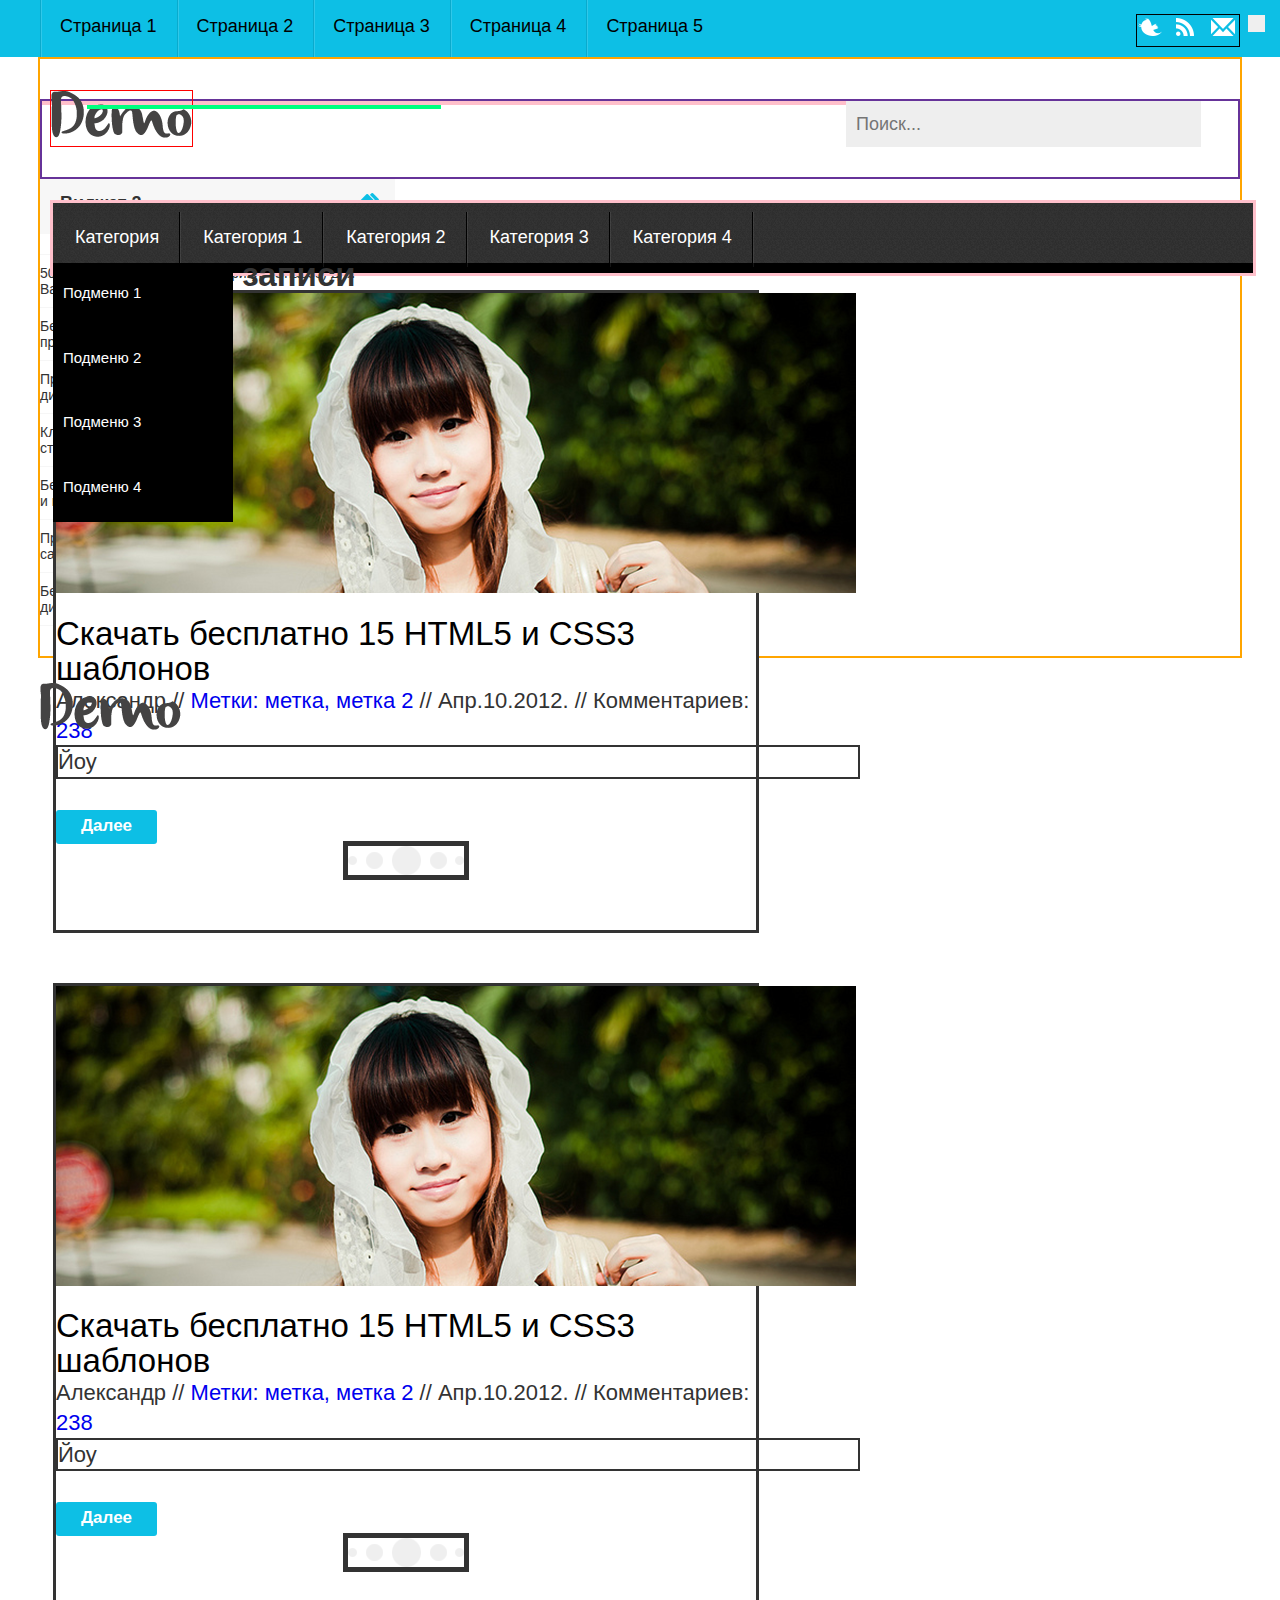
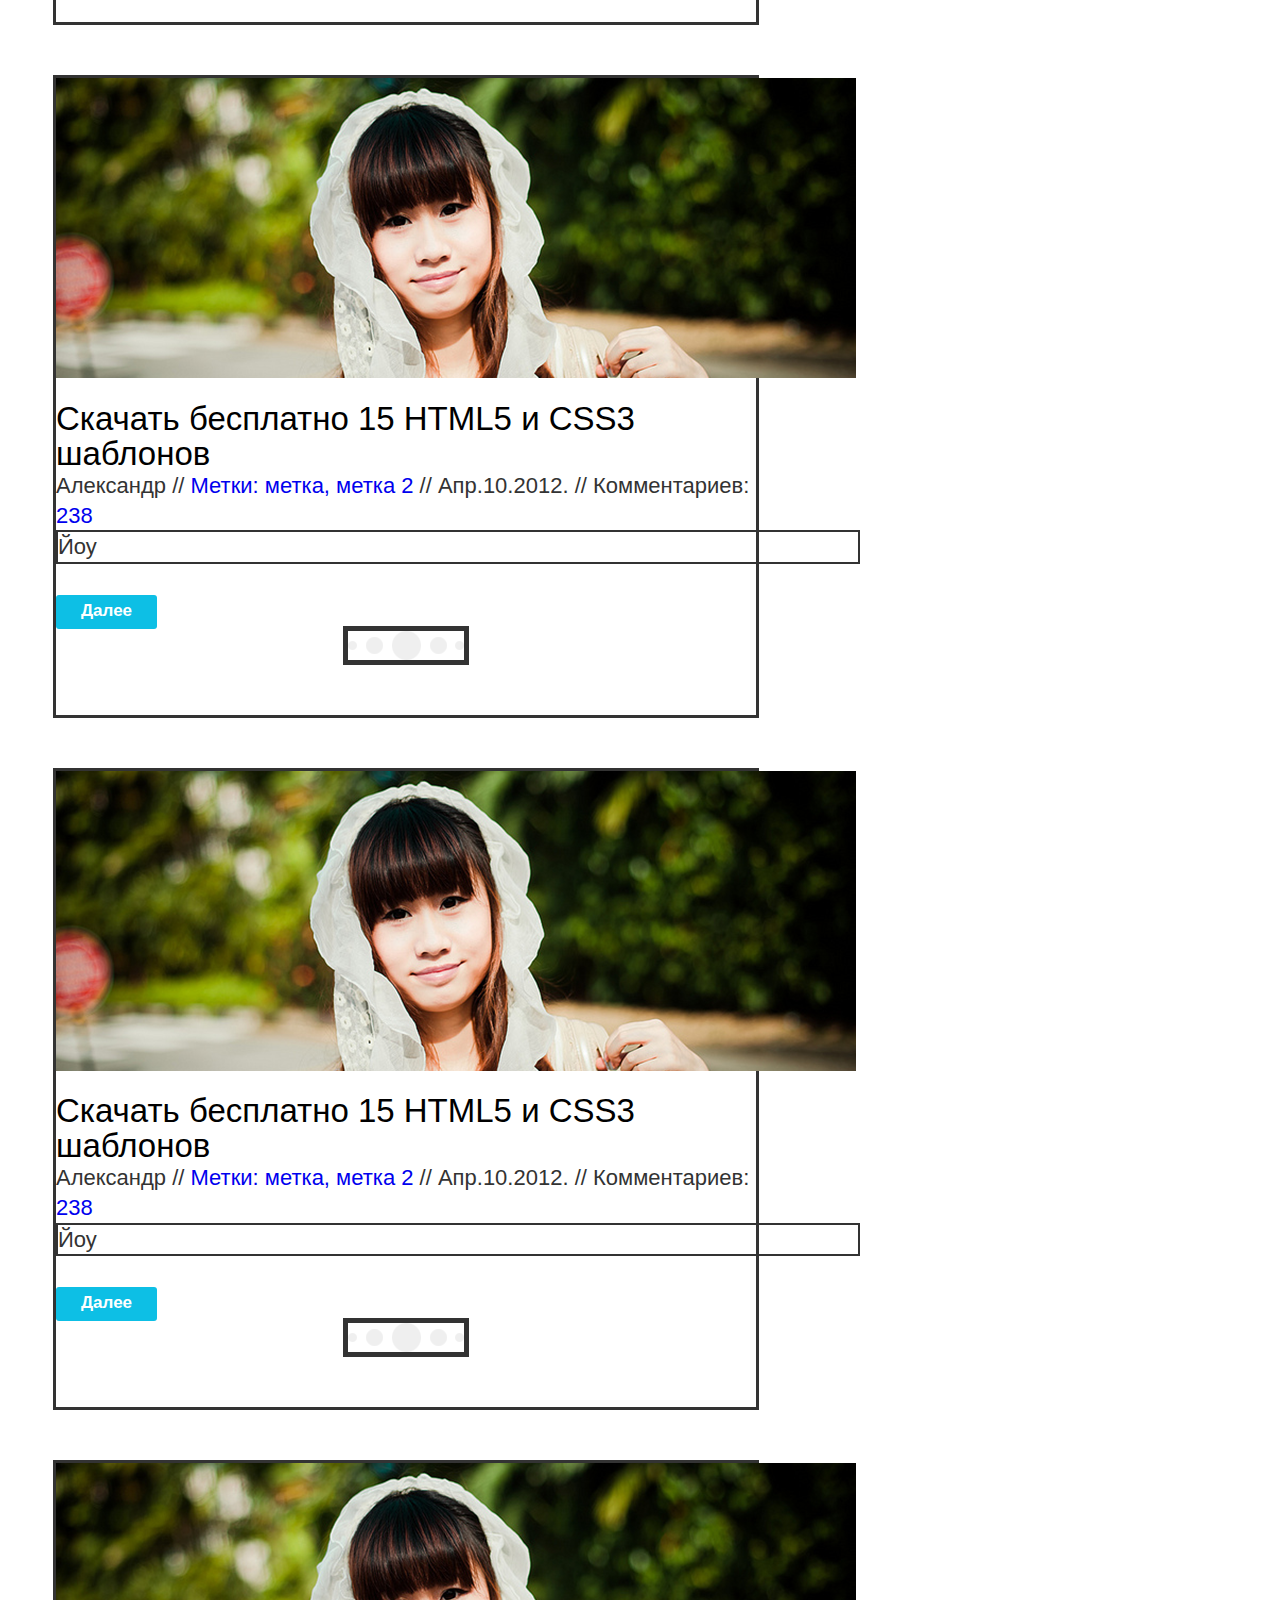
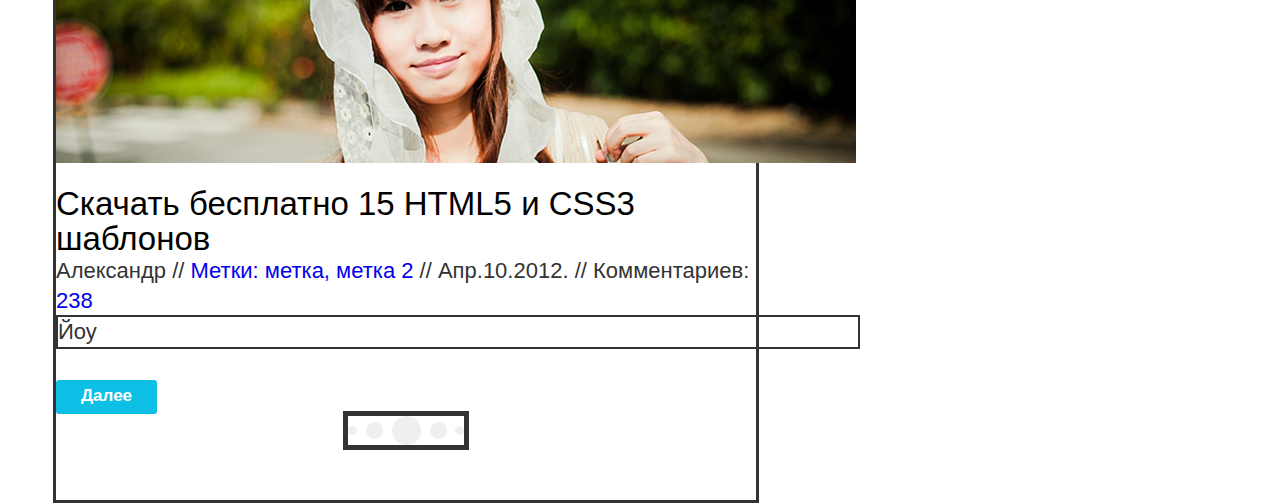
<file: index.html>
<!DOCTYPE html>
<html lang="en">
<head>
    <meta charset="UTF-8">
    <meta name="viewport" content="width=device-width, initial-scale=1.0">
    <meta http-equiv="X-UA-Compatible" content="ie=edge">
    <link rel="stylesheet" type="text/css" href="style.css">
    <title>PAGE1</title>
</head>
<body>
    <!--9-->
    <header class="header">
        <div id="headerInner">
            <nav class="topMenuRight">
                <ul>
                    <li> <a href="#">Страница 1</a> </li>
                    <li> <a href="#">Страница 2</a> </li>
                    <li> <a href="#">Страница 3</a> </li>
                    <li> <a href="#">Страница 4</a> </li>
                    <li> <a href="#">Страница 5</a> </li>
                </ul>
            </nav>

            <div class="share-new">
                <a class="icon-twitter" href="#" title="Twitter" target="blank"> </a>
                <a class="icon-rss" href="#" title="Rss" target="blank"> </a>
                <a class="icon-mail" href="#" title="Mail" target="blank"> </a>
            </div>
        </div>
    </header>

    <div class="logo">
        <a href="#"> <img src="images/logo.png" alt="Блог"> </a>
    </div>
    
    <nav class="bottomMenu"> <!-- Начало #bottomMenu -->
        <ul id="dropdown_nav">
            <li> <a href="#"> Категория </a>
                <ul class="sub_nav">
                    <li> <a href="#"> Подменю 1 </a> </li>
                    <li> <a href="#"> Подменю 2 </a> </li>
                    <li> <a href="#"> Подменю 3 </a> </li>
                    <li> <a href="#"> Подменю 4 </a> </li>
                </ul>
                <li> <a href="#"> Категория 1 </a> </li>
                <li> <a href="#"> Категория 2 </a> </li>
                <li> <a href="#"> Категория 3 </a> </li>
                <li> <a href="#"> Категория 4 </a> </li>
            </li>
        </ul>

        <div id="lpblock">
 
            <h2>Последние записи</h2>
             
        </div>
        <!-- Начало .postBpx-->

        <article class="postBox">

            <div class="postThumb">
                <a href="#"><img width="800" height="300" src="images/tumb.png"/> </a>
            </div>

            <h2> <a href="#">Скачать бесплатно 15 HTML5 и CSS3 шаблонов </a></h2>
            
            <div class="info">
                Александр // <a href="#">Метки: метка, метка 2</a> // Апр.10.2012. // Комментариев: <a href="#">238</a>
            </div>

            <div class="textPreview">
                <p>Йоу</p>
            </div>

            <div class="more-link"> <a href="#">Далее</a></div>
            <div class="raz"></div>
        </article>

        <article class="postBox">

            <div class="postThumb">
                <a href="#"><img width="800" height="300" src="images/tumb.png"/> </a>
            </div>

            <h2> <a href="#">Скачать бесплатно 15 HTML5 и CSS3 шаблонов </a></h2>
            
            <div class="info">
                Александр // <a href="#">Метки: метка, метка 2</a> // Апр.10.2012. // Комментариев: <a href="#">238</a>
            </div>

            <div class="textPreview">
                <p>Йоу</p>
            </div>

            <div class="more-link"> <a href="#">Далее</a></div>
            <div class="raz"></div>
        </article>

        <article class="postBox">

            <div class="postThumb">
                <a href="#"><img width="800" height="300" src="images/tumb.png"/> </a>
            </div>

            <h2> <a href="#">Скачать бесплатно 15 HTML5 и CSS3 шаблонов </a></h2>
            
            <div class="info">
                Александр // <a href="#">Метки: метка, метка 2</a> // Апр.10.2012. // Комментариев: <a href="#">238</a>
            </div>

            <div class="textPreview">
                <p>Йоу</p>
            </div>

            <div class="more-link"> <a href="#">Далее</a></div>
            <div class="raz"></div>
        </article>

        <article class="postBox">

            <div class="postThumb">
                <a href="#"><img width="800" height="300" src="images/tumb.png"/> </a>
            </div>

            <h2> <a href="#">Скачать бесплатно 15 HTML5 и CSS3 шаблонов </a></h2>
            
            <div class="info">
                Александр // <a href="#">Метки: метка, метка 2</a> // Апр.10.2012. // Комментариев: <a href="#">238</a>
            </div>

            <div class="textPreview">
                <p>Йоу</p>
            </div>

            <div class="more-link"> <a href="#">Далее</a></div>
            <div class="raz"></div>
        </article>

        <article class="postBox">

            <div class="postThumb">
                <a href="#"><img width="800" height="300" src="images/tumb.png"/> </a>
            </div>

            <h2> <a href="#">Скачать бесплатно 15 HTML5 и CSS3 шаблонов </a></h2>
            
            <div class="info">
                Александр // <a href="#">Метки: метка, метка 2</a> // Апр.10.2012. // Комментариев: <a href="#">238</a>
            </div>

            <div class="textPreview">
                <p>Йоу</p>
            </div>

            <div class="more-link"> <a href="#">Далее</a></div>
            <div class="raz"></div>
        </article>
        <!--Конец .postBox-->

    </nav> <!-- конец #bottomMenu -->
    <section id="wrapper">
        <div id="middle">
            <div id="content">
                <div id="colLeft"></div>
                <aside id="colRight"></aside>

                <form method="get" action="/search" target="_blank">
                    <input name="q" id="form-query" value="" placeholder="Поиск...">
                    <input id="form-querysub" type="submit" value="">
                </form>
            </div>
        </div>

        <div class="rightBox">

            <h2>Виджет 2</h2>
            <ul>
                <li><a href="#" title="Плавная анимация объектов только с помощью CSS" > </a></li>
                <li><a href="#" title="500+ бесплатных Photoshop фигур (Shapes) для Ваших новых проектов">500+ бесплатных Photoshop фигур (Shapes) для Ваших новых проектов</a></li>
                <li><a href="#" title="Бесплатные PSD и CSS3 меню для Вашего веб проекта">Бесплатные PSD и CSS3 меню для Вашего веб проекта</a></li>
                <li><a href="#" title="Примеры идеального сочетания цветов в веб &#8211; дизайне">Примеры идеального сочетания цветов в веб &#8211; дизайне</a></li>
                <li><a href="#" title="Классная стрелка плавной авто прокрутки вверх страницы с JQuery и CSS">Классная стрелка плавной авто прокрутки вверх страницы с JQuery и CSS</a></li>
                <li><a href="#" title="Бесплатные кнопки и иконки, формы обратной связи и входа, меню и ещё множество стильных вещей">Бесплатные кнопки и иконки, формы обратной связи и входа, меню и ещё множество стильных вещей</a></li>
                <li><a href="#" title="Примеры игр которые сделанные с помощью html5 canvas">Примеры игр которые сделанные с помощью html5 canvas</a></li>
                <li><a href="#" title="Бесплатные CSS и xHTML шаблоны с тёмным дизайном для Ваших проектов">Бесплатные CSS и xHTML шаблоны с тёмным дизайном для Ваших проектов</a></li>
            </ul>
        </div>
    </section>


    <footer id="foter">
        <div id="footerInner">

            <div id="footerlogo">
                <a href="#"> <img src="images/logo.png" alt="Блог"/> </a>
            </div>

            <nav class="footernav">

                <ul>
                    <li><a href="#">Страница 1</a></li>
                    <li><a href="#">Страница 2</a></li>
                    <li><a href="#">Страница 3</a></li>
                    <li><a href="#">Страница 4</a></li>
                </ul>
            </nav>
        </div>
    </footer>
</body>
</html>
</file>
<file: style.css>
/* wish you good work*/
* {
    margin: 0;
    padding: 0;
}

body {
    width: 100%;
    height: 100%;
    font-family: 'Gill Sans', 'Gill Sans MT', Calibri, 'Trebuchet MS', sans-serif;
    font-size: 22px;
    background-color: #fff;
    line-height: 135%;
    color: #333;
}

aside, nav, footer, header, section {
    display: block;
}

ul {
    list-style: none;
}

a {
    text-decoration: none;
}

a:hover {
    text-decoration: none;
}

#wrapper {
    margin-top: 40px;
    width: 1200px;
    margin: 0 auto;
    height: auto;
    border: 2px solid orange;
}

.header {
    width: 100%;
    background: #0dbfe5;
    height: 57px;
    z-index: 4;
}

#headerInner {
    position: relative;
    border: 0px solid #333;
    width: 1200px;
    height: 250px;
    margin: 0 auto;
    margin-top: 0px;
}

#content {
    margin-top: 40px;
    border: 2px solid rebeccapurple;
}

#content #colLeft {
    background: black;
    float: left;
    width: 800px;
    margin-right: 0px;
    border: 2px solid pink;
}

#content #colRight {
    margin-left: 45px;
    float: left;
    width: 350px;
    position: relative;
    border: 2px solid springgreen;
}

#middle:after {
    content: '.';
    display: block;
    clear: both;
    visibility: hidden;
    height: 0;
}

/* Верхнее левое меню */

.topMenuRight {
    height: 57px;
    position: absolute;
    left: 0;
    border: 0px solid #1FA2E1;
}

.topMenuRight ul li {
    background: url(images/line.png) 0px 0px no-repeat;
    float: left;
    height: 57px;
}

.topMenuRight ul {
    padding-left: 0px;
}

.topMenuRight ul li a {
    margin-top:  0px;
    font-weight: 100;
    border-right: 0px solid #adadad;
    display: block;
    color: black;
    text-decoration: none;
    line-height: 20px;
    font-size: 18px;
    padding: 16px 20px 21px 20px;
}

.topMenuRight ul li a:hover {
    background: black;
    color: #555555;
}

.share-new {
    z-index: 1;
    position: absolute;
    right: 0px;
    top: 14px;
    border: 1px solid black;
}

.share-new a {
    display: inline-block;
    width: 29px;
    height: 19px;
    margin: 2px 0px 2px 0;
}

.share-new .icon-twitter {
    background: url(images/twitter-variation.png) 0 center no-repeat;
    padding: 4xp 0px 0px 5px;
    font-size: 17px;
    margin-right: 3px;
}

.share-new .icon-mail {
    background: url(images/email-variation.png) 0 center no-repeat;;
    padding: 4xp 0px 0px 5px;
    font-size: 17px;
    margin-right: 0px;
}

.share-new .icon-rss {
    background: url(images/rss-variation.png) 0 center no-repeat;;
    padding: 4xp 0px 0px 5px;
    font-size: 17px;
    margin-right: 0px;
}

.logo {
    position: absolute;
    left: 50px;
    top: 90px;
    border: 1px solid red;
}

.bottomMenu {
    width:1200px;
    height: 70px;
    position:absolute;
    top: 200px;
    left:50px;
    bottom:0px;
    background: url(images/bgmenu.png) 0px 0px repeat-x;
    border: 3px solid pink;
}

#dropdown_nav {
    font-weight:bold;
    display:inline-block;
    list-style:none;
    border-bottom:0px solid #777;
    margin-top:18px;
    }

#dropdown_nav li {
    float:left;
    position:relative;
    display:inline-block;
            
}

#dropdown_nav li a {
     
    font-weight:100;
    font-size:18px;
    color:#fff;
    padding:15px 22px 20px 22px;
    background: url(images/linemenu.png) right no-repeat;
    -moz-transition: background-color 0.3s 0.01s ease;
    -o-transition: background-color 0.3s 0.01s ease;
    -webkit-transition: background-color 0.3s 0.01s ease;
}

#dropdown_nav li a:hover {
    background: #000;
    text-decoration:none;
    color:#0dbfe5;
}
    
#dropdown_nav li a.first {
    -moz-border-radius: 5px 0px 0px 5px;
    -webkit-border-radius: 5px 0px 0px 5px;
}
    
    /* Выпадающее меню */
#dropdown_nav .sub_nav {
    z-index: 4;
    width:180px;
    padding:0px;
    position:absolute;
    top:42px;
    left:0px;
    border:0px solid #ddd;
    border-top:none;
    background: #000;
}

#dropdown_nav .sub_nav li {
                           
    width:180px;
    padding:0px;
}

#dropdown_nav .sub_nav li a {
    background: none;
    font-weight: normal;
    font-size:15px;
    display:block;
    border-bottom:0px solid #e5e0b3;
    padding-left:10px;
    color:#fff;
                
}

 #dropdown_nav .sub_nav li a:hover {
    background:#222;
    color:#0dbfe5;
}

.raz {
    margin: 0 auto;
    border: 5px solid #333;
    background: #fff;
    width: 116px;
    height: 29px;
    margin-bottom: 50px;
    background: url(images/raz.png) 0px 0px no-repeat;
}

.postBox {
    border: 3px solid #333;
    background: #fff;
    width: 700px;
    margin-top: 0px;
    margin-left: 0px;
    margin-bottom: 50px; 
}

.postBox h2 a {
    font-family: 'Segoe UI', Tahoma, Geneva, Verdana, sans-serif;
    color: #000;
    font-style: normal;
    font-weight: 100;
    font-size: 33px;
    line-height: 35px;
    -moz-transition: all 0.3s 0.01s ease;
    -o-transition: all 0.3s 0.01s ease;
    -webkit-transition: all 0.3s 0.01s ease;
}

.postBox h2 a:hover {
    color: #0dbfe5;
}

.postBox .textPreview {
    border: 2px solid #333;
    width: 800px;
    margin-bottom: 30px;
}

.postBox .textPreview p {
    margin-top: 0px;
}

.postBox .postThumb {
    margin: 0px 0px 15px 0px;
}

.postBox .postMeta {
    padding-bottom: 15px;
    clear: left;
    overflow: hidden;
}

.more-link a {
    border-radius: 3px;
    background: #0dbfe5;
    margin-top: 30px;
    font-weight: 600;
    color: #fff;
    font-size: 17px;
    padding: 6px 25px 9px 25px;
    -moz-transition: all 0.3s 0.01s ease;
    -o-transition: all 0.3s 0.01s ease;
    -webkit-transition: all 0.3s 0.01s ease;
}

.more-link a:hover {
    background: #000;
    color: #0dbfe5;
}

#form-query {
    position: relative;
    background: #eee;
    border: 0px solid #e4e4e4;
    width: 335px;
    height: 31px;
    padding: 8px 10px 7px;
    font-weight: 100;
    font-size: 18px;
    color: #000;
    margin-bottom: 30px;
}

#form-querysub {
    position: absolute;
    right: 15px;
    top: 15px;
    width: 17px;
    height: 17px;
    background: url(images/search.png) opx 0px no-repeat;
    border: 0px dashed #333;
}

#form-querysub:hover {
    cursor: pointer;
}

.rightBox {
    margin-top:0px;
    margin-left:0px;
    width:330px;
    margin-bottom:30px;
}
    
.rightBox h2 {
    width:335px;
    background:#f7f7f7 url(images/h2img.png) 320px 14px no-repeat;
    font-size:18px;
    font-family: "Segoe UI Semibold", Tahoma, Helvetica, Sans-Serif;
    color:#333;
    display:block;
    padding:10px 0 15px 20px;
}
    
.rightBox ul li{
width:350px;
padding:10px 0px;
border-bottom:1px solid #f6f6f6;
font-size:14px;
line-height: 16px;
}
    
.rightBox a {
color:#333;
}
    
.rightBox a:hover {
color: #0dbfe5;
}

#footer {
margin-top: 50px;
height: 100px;
width: 100px;
background: #0dbfe5;
border: 5px solid rgb(239, 243, 17);
}

#footerInner {
position: relative;
border: 0px solid #000;
width: 1200px;
margin: 0 auto;
height: 100px;
}

#footerlogo {
position: absolute;
left: 0px;
top: 25px;
}

.footernav {
    position: absolute;
    right: 0px;
    top: 35px;
}

.footernav ul li {
    float: left;
}

.footernav ul li a {
    margin-top: 0px;
    font-weight: 100;
    border-right: 0px solid #adadad;
    display: block;
    color: #fff;
    text-decoration: none;
    line-height: 20px;
    font-size: 18px;
    padding: 0px 0px 0px 25px;
}

.footernav ul li a:hover {
    color: #333;
}
</file>
